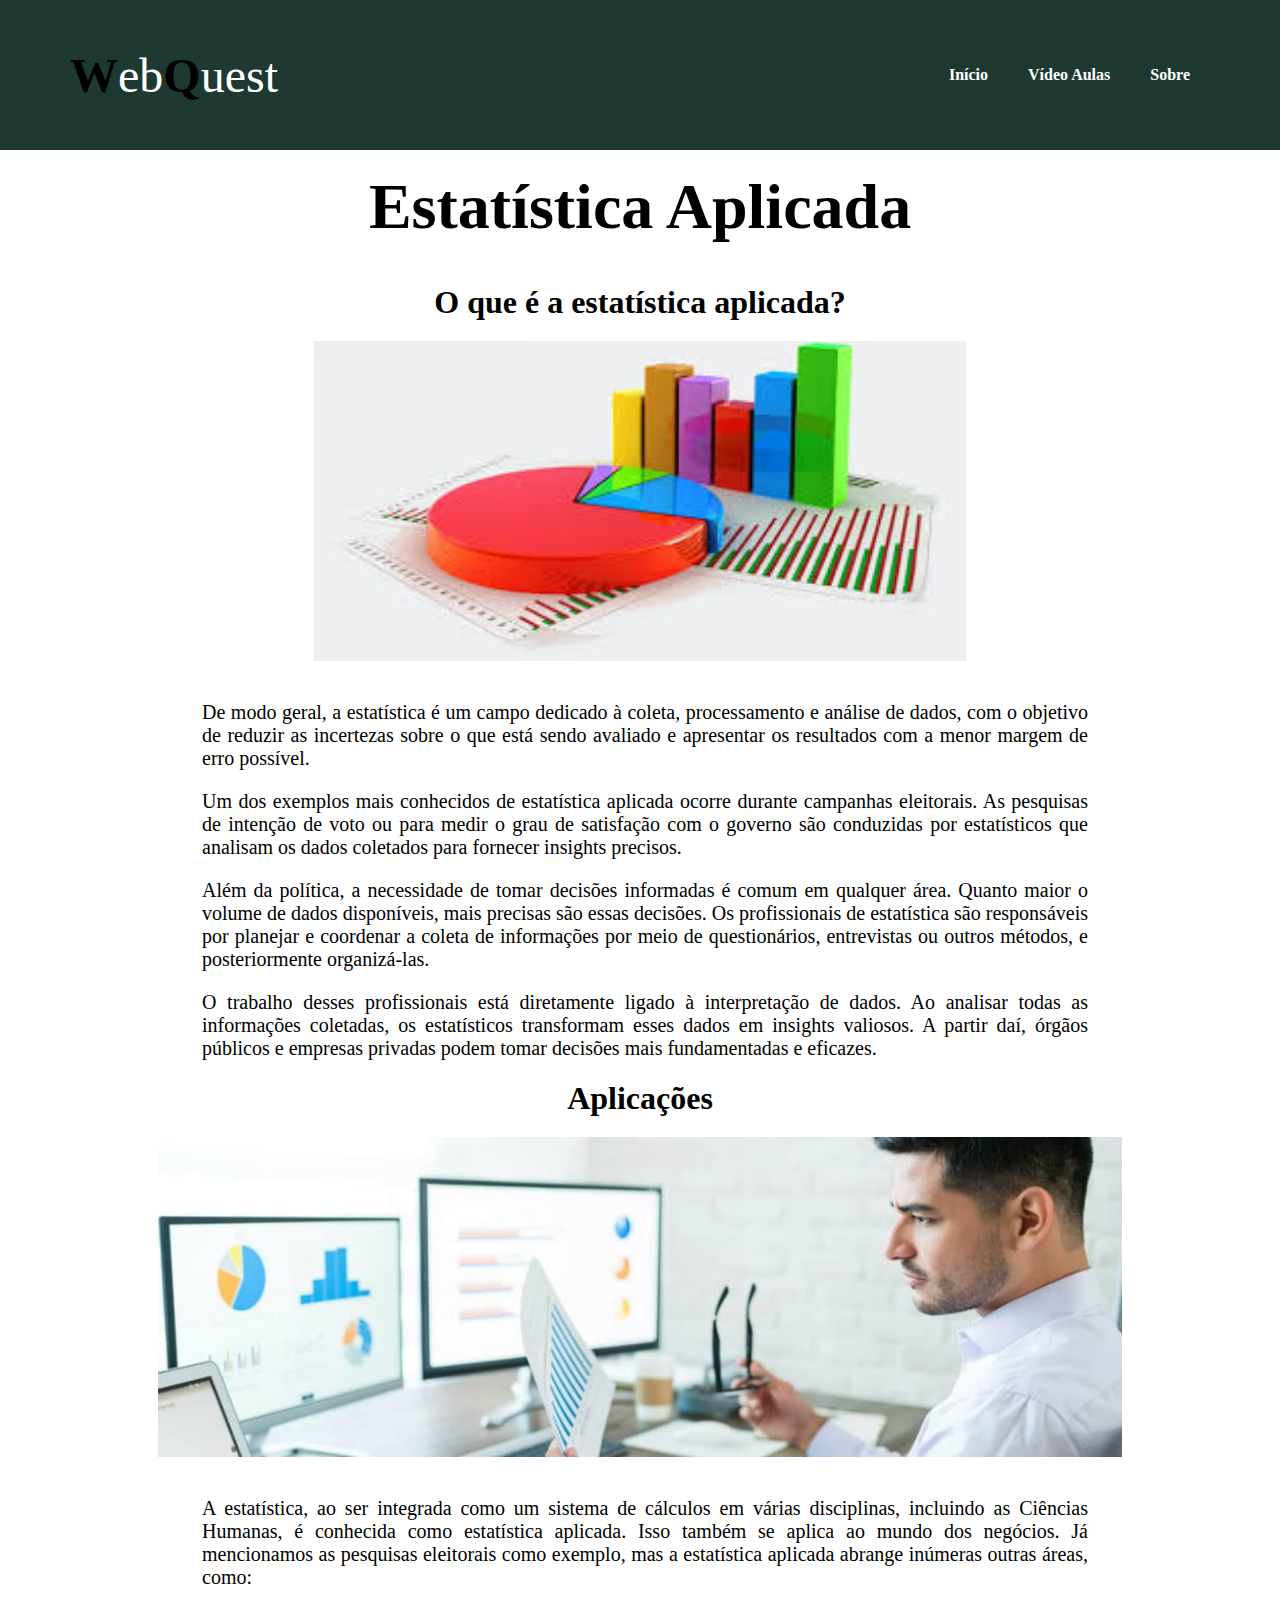
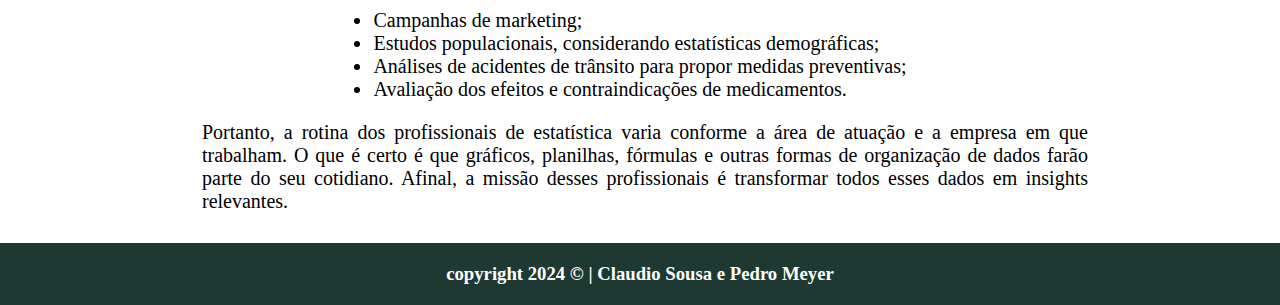
<file: index.html>
<!DOCTYPE html>
<html lang="pt-br">
<head>
    <meta charset="UTF-8">
    <meta name="viewport" content="width=device-width, initial-scale=1.0">
    <title>WebQuest</title>

    <link rel="stylesheet" href="css/style.css">
    <script src="./js/index.js" defer type="module"></script>
</head>
<body>
    <header>
        <p class="header-titulo"> <span class="header-primeira-letra">W</span>eb<span class="header-primeira-letra">Q</span>uest</p>
        <ol class="header-list">
            <li><a href="/" onclick="route()">Início</a></li>
            <li><a href="/videos" onclick="route()">Vídeo Aulas</a></li>
            <li><a href="/sobre" onclick="route()">Sobre</a></li>
        </ol>
    </header>
    <main id="root">

        <section class="historia">
            <h1 class="historia-titulo">Estatística Aplicada</h1>
            <h2 class="historia-titulo2"> O que é a estatística aplicada?</h2>
            
            <div class="main-container">
                <img class="img-main" src="./images/img-estatistica.jpg" alt="gráfico">
                <p class="text-oque">
                    De modo geral, a estatística é um campo dedicado à coleta, processamento e análise de dados, com o objetivo de reduzir
                as incertezas sobre o que está sendo avaliado e apresentar os resultados com a menor margem de erro possível.</p>

                <p class="text-oque">Um dos exemplos mais conhecidos de estatística aplicada ocorre durante campanhas eleitorais. As pesquisas de intenção de
                voto ou para medir o grau de satisfação com o governo são conduzidas por estatísticos que analisam os dados coletados
                para fornecer insights precisos.</p>
                <p class="text-oque">Além da política, a necessidade de tomar decisões informadas é comum em qualquer área. Quanto maior o volume de dados
                disponíveis, mais precisas são essas decisões. Os profissionais de estatística são responsáveis por planejar e coordenar
                a coleta de informações por meio de questionários, entrevistas ou outros métodos, e posteriormente organizá-las.</p>
                <p class="text-oque">O trabalho desses profissionais está diretamente ligado à interpretação de dados. Ao analisar todas as informações
                coletadas, os estatísticos transformam esses dados em insights valiosos. A partir daí, órgãos públicos e empresas
                privadas podem tomar decisões mais fundamentadas e eficazes.</p>
            </div>

            <h2 class="historia-titulo2"> Aplicações</h2>

            <img class="img-main" src="./images/imagemAplicacoes.jpg" alt="gráfico">
            
            <p class="text-oque">
                A estatística, ao ser integrada como um sistema de cálculos em várias disciplinas, incluindo as Ciências Humanas, é
                conhecida como estatística aplicada. Isso também se aplica ao mundo dos negócios. Já mencionamos as pesquisas eleitorais
                como exemplo, mas a estatística aplicada abrange inúmeras outras áreas, como:
            </p>

            <ul>
                <li>Campanhas de marketing;</li>
                <li>Estudos populacionais, considerando estatísticas demográficas;</li>
                <li>Análises de acidentes de trânsito para propor medidas preventivas;</li>
                <li>Avaliação dos efeitos e contraindicações de medicamentos.</li>
            </ul>

            <p class="text-oque" style="padding-bottom: 30px;">
                Portanto, a rotina dos profissionais de estatística varia conforme a área de atuação e a empresa em que trabalham. O que
                é certo é que gráficos, planilhas, fórmulas e outras formas de organização de dados farão parte do seu cotidiano.
                Afinal, a missão desses profissionais é transformar todos esses dados em insights relevantes.
            </p>
            
        </section>

    </main>
    <footer>
        <h3 class="copy"> copyright 2024 © | Claudio Sousa  e  Pedro Meyer </h3>
    </footer>
</body>
</html>
</file>
<file: css/style.css>
*{
    box-sizing: border-box;
    padding: 0;
    margin: 0;
    text-decoration: none;
    list-style: none;
}

body{
    height: 100%;
    max-width: 100vw;
            
}

header{
    background-color: #1e3932;
    height: 150px;
    width: 100%;
    color: #fff;
    display: flex;
    align-items: center;
    justify-content: space-between;
    padding: 10px;

}
.header-primeira-letra{
    color: #000;
    font-size: 3rem;
    font-weight: 700;
    font-family:cursive
}
.header-titulo{
    font-size: 3rem;
    padding-left: 60px ;
}

.header-list{
    display: flex;
    justify-content: center;
    padding-right: 60px;
    
}

.header-list li {
    padding: 20px;

}

a{
    color: #fff;
    font-size: 1rem;
    font-weight: 700;
    font-family: cursive;
}

a:hover {
    color: #727070;
    font-size: 1rem;
    font-weight: 700;
    font-family: cursive;
}
main{
    display: flex;
    flex-direction: column;
    align-items: center;
}
.historia{
    display: flex;
    flex-direction: column;
    align-items: center;
    width: 70vw;
}
.historia-titulo{
    font-size: 4rem;
    font-family: cursive;
    padding: 20px;
    text-align: center;
}

.historia-titulo2 {
    font-size: 2rem;
    font-family: cursive;
    padding-top: 20px;
    text-align: center;

}

ul{
    padding-top: 20px;
}

ul li{
    font-size: 1.25rem;
    font-family: cursive;
    list-style-type: disc;
}

.videos-titulo{
    font-size: 3rem;
    font-family: cursive;
    padding-top: 20px;
    padding-bottom: 40px;
}

.historia-textos{
    width: 50%;
    padding-top: 30px;
    padding-bottom: 30px;
    margin: 10px;
}

.historia-texto{
    padding-top: 10px;
    font-size: 1.25rem;
    padding-bottom: 10px;
    font-family: cursive;
}

.historia-imagens{
    padding-top: 40px;
    width: 50%;
    margin: 10px;
    display: flex;
    flex-direction: column;
    align-items: center;
}

.img-main{
    height: 40vh;
    padding-top: 20px;
    padding-bottom: 20px ;
    padding-left: 20px;
    padding-right: 20px;
}

.historia-container{
    display: flex;

}

.main-container{
    display: flex;
    flex-direction: column;
    align-items: center;
    
}

.text-oque{
    padding-top: 20px;
    padding-left: 10px;
    font-size: 1.25rem;
    font-family: cursive;
    text-align: justify;

}

.historia-imagens-titulo{
    font-family: cursive;
    padding-bottom: 20px;
}

.historia-foto{
    padding-top: 50px;
}

.videos{
    display: flex;
        flex-direction: column;
        align-items: center;
        width: 70vw;
}

.videos-container{
    display: flex;
    justify-content: space-evenly;
    padding-bottom: 60px;

}

.videos-container-titulo{
    padding-right: 20px;
    font-family: cursive;
}

.videos-textos{
    width: 50%;
}

.sobre{
    display: flex;
    flex-direction: column;
    align-items: center;
    width: 70vw;
}

.introducao{
    color: #006241;
    font-family: cursive;
    font-weight: 800;
    font-size: 1.5rem;
    padding-bottom: 20px;
}

.historia-texto2 {
    padding-top: 10px;
    font-size: 1.25rem;
    padding-bottom: 10px;
    font-family: cursive;
    width: 50%;
}

.link{
    color: #dff9ba;
    padding: 7px;
}

footer{
    color: #fff;
    background-color: #1e3932;
    display: grid;
    place-items: center;
    padding: 20px;
}


@media (max-width: 640px) {
    header{
        flex-direction: column;
        justify-content: center;
        align-items: center;
    }
    .header-list{
        padding: 0;
    }
    .header-titulo{
        padding: 0;
    }
    .historia-container{
        flex-direction: column;
    }

    .historia-textos, .historia-imagens{
        width: 100%;
        margin: 20px;
    }
    img{
        width: 200px;
    }

    iframe{
        width: 200px;
    }
    .sobre{
        width: 100%;
    }
    .link{
        margin: 10px;
        max-width: 80%;
    }
    .videos{
        width: 100%;
    }
    .videos-container{
        width: 100%;
        flex-direction: column;
        align-items: center;
    }
    .historia-texto{
        width: 80%;
    }
    .videos-textos{
        display: flex;
        flex-direction: column;
        align-items: center;
        width: 100%;
    }
}
</file>
